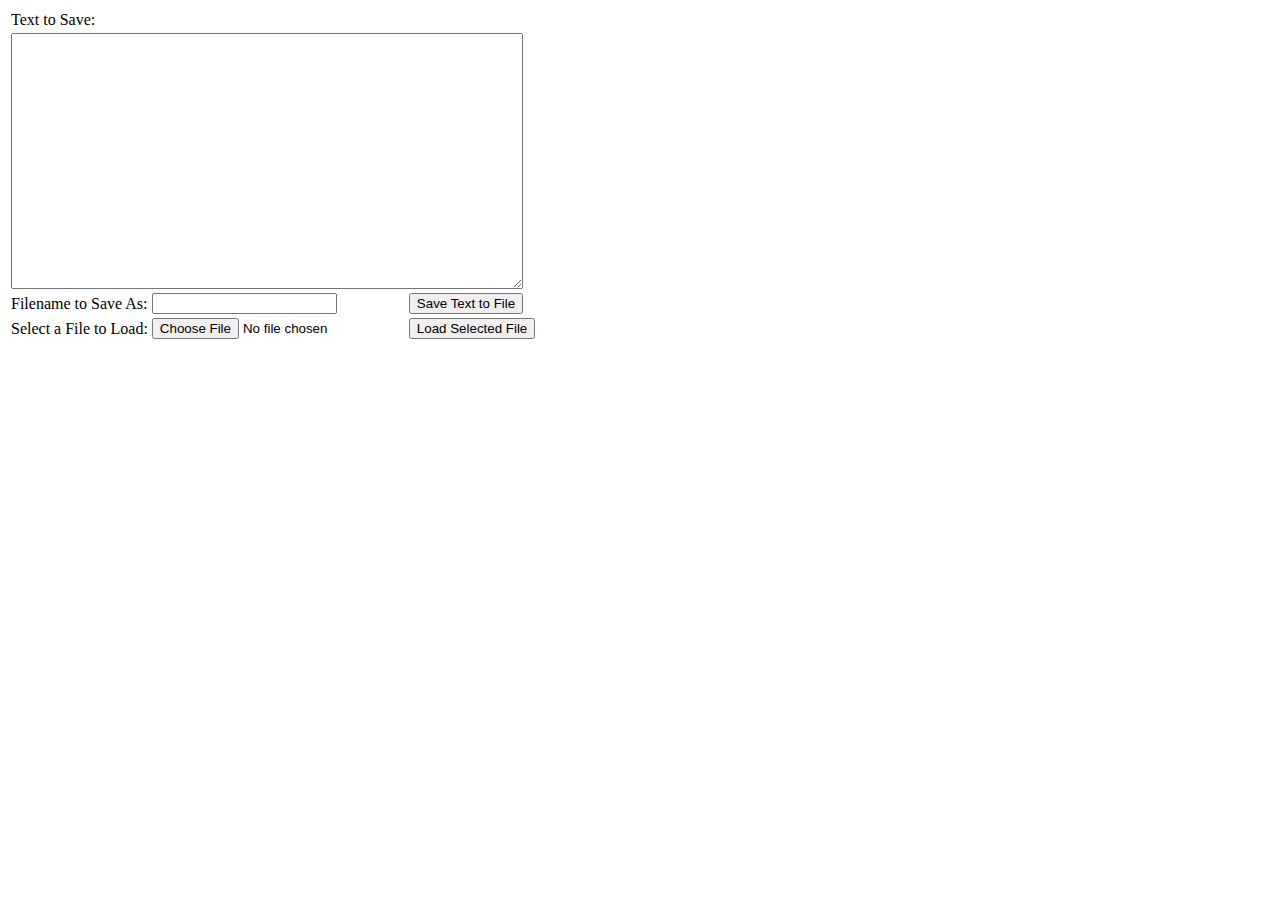
<file: file-io-client.html>
<html>
<body>

<table>
	<tr><td>Text to Save:</td></tr>
	<tr>
		<td colspan="3">
			<textarea id="inputTextToSave" style="width:512px;height:256px"></textarea>
		</td>
	</tr>
	<tr>
		<td>Filename to Save As:</td>
		<td><input id="inputFileNameToSaveAs"></input></td>
		<td><button onclick="saveTextAsFile()">Save Text to File</button></td>
	</tr>
	<tr>
		<td>Select a File to Load:</td>
		<td><input type="file" id="fileToLoad"></td>
		<td><button onclick="loadFileAsText()">Load Selected File</button><td>
	</tr>
</table>

<script type='text/javascript'>

function saveTextAsFile()
{
	var textToWrite = document.getElementById("inputTextToSave").value;
	var textFileAsBlob = new Blob([textToWrite], {type:'text/plain'});
	var fileNameToSaveAs = document.getElementById("inputFileNameToSaveAs").value;

	var downloadLink = document.createElement("a");
	downloadLink.download = fileNameToSaveAs;
	downloadLink.innerHTML = "Download File";
	if (window.webkitURL != null)
	{
		// Chrome allows the link to be clicked
		// without actually adding it to the DOM.
		downloadLink.href = window.webkitURL.createObjectURL(textFileAsBlob);
	}
	else
	{
		// Firefox requires the link to be added to the DOM
		// before it can be clicked.
		downloadLink.href = window.URL.createObjectURL(textFileAsBlob);
		downloadLink.onclick = destroyClickedElement;
		downloadLink.style.display = "none";
		document.body.appendChild(downloadLink);
	}

	downloadLink.click();
}

function destroyClickedElement(event)
{
	document.body.removeChild(event.target);
}

function loadFileAsText()
{
	var fileToLoad = document.getElementById("fileToLoad").files[0];

	var fileReader = new FileReader();
	fileReader.onload = function(fileLoadedEvent) 
	{
		var textFromFileLoaded = fileLoadedEvent.target.result;
		document.getElementById("inputTextToSave").value = textFromFileLoaded;
	};
	fileReader.readAsText(fileToLoad, "UTF-8");
}

</script>

</body>
</html>
</file>
